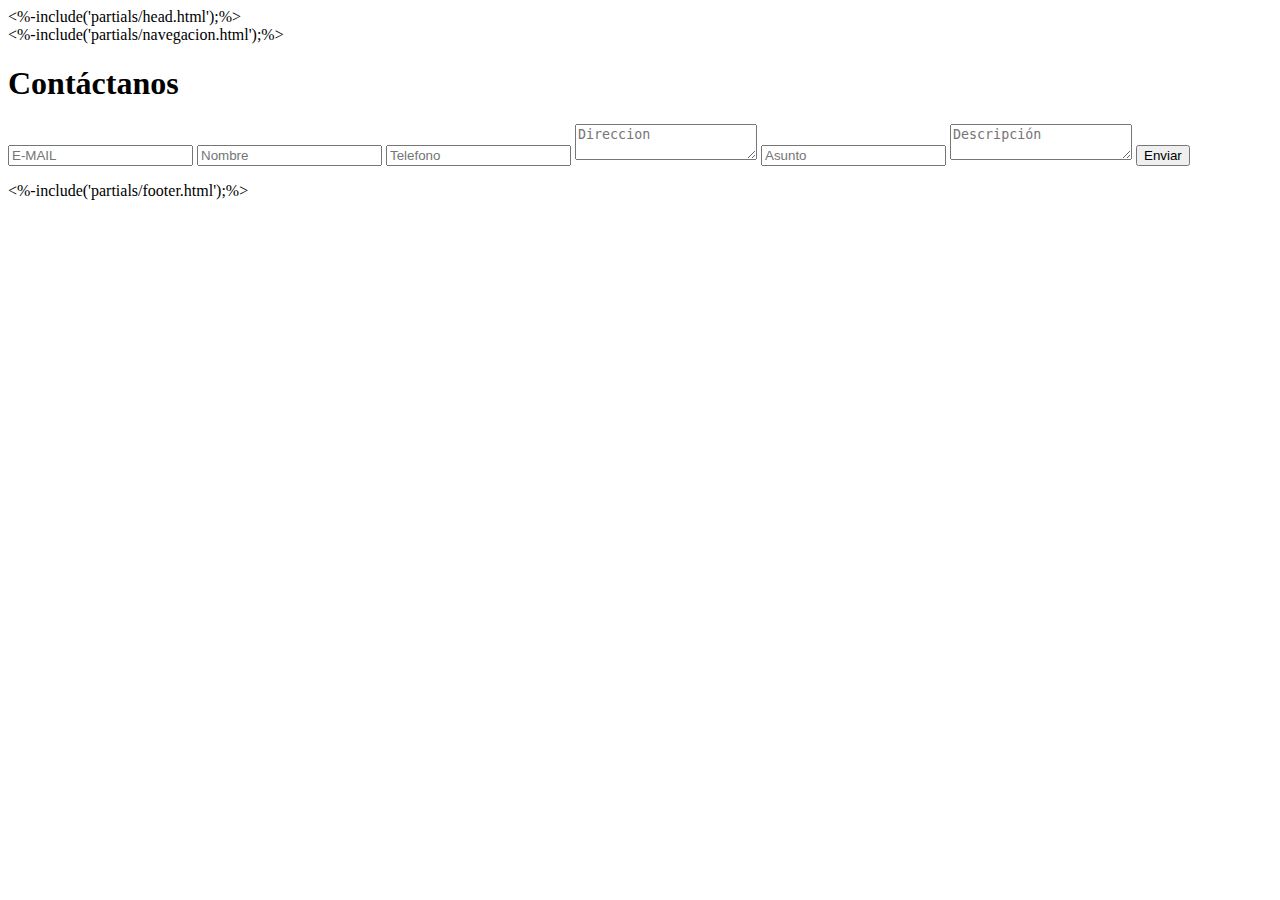
<file: source/views/Contactanos.html>
<html>
    <%-include('partials/head.html');%>

    <body>
        <header>
            <%-include('partials/navegacion.html');%>     
        </header>
        
        <div class="contacta">
            <h1>Contáctanos</h1>
            <form id="form" class="topBefore" action="agregar.php"  method="post">
                <input id="email" type="text" placeholder="E-MAIL" name="email">
                <input id="nombre" type="text" placeholder="Nombre" name="nombre">
                <input id="telefono" type="text" placeholder="Telefono" name="telefono">
                <textarea id="direccion" type="text" placeholder="Direccion" name="direccion"></textarea>
                <input id="asunto" type="text" placeholder="Asunto" name="asunto">
                <textarea id="descripcion" type="text" placeholder="Descripción" name="descripcion"></textarea>
                <input id="submit" type="submit" value="Enviar"> 
            </form>
        </div>
        
    <%-include('partials/footer.html');%>
    </body>
</html>
</file>
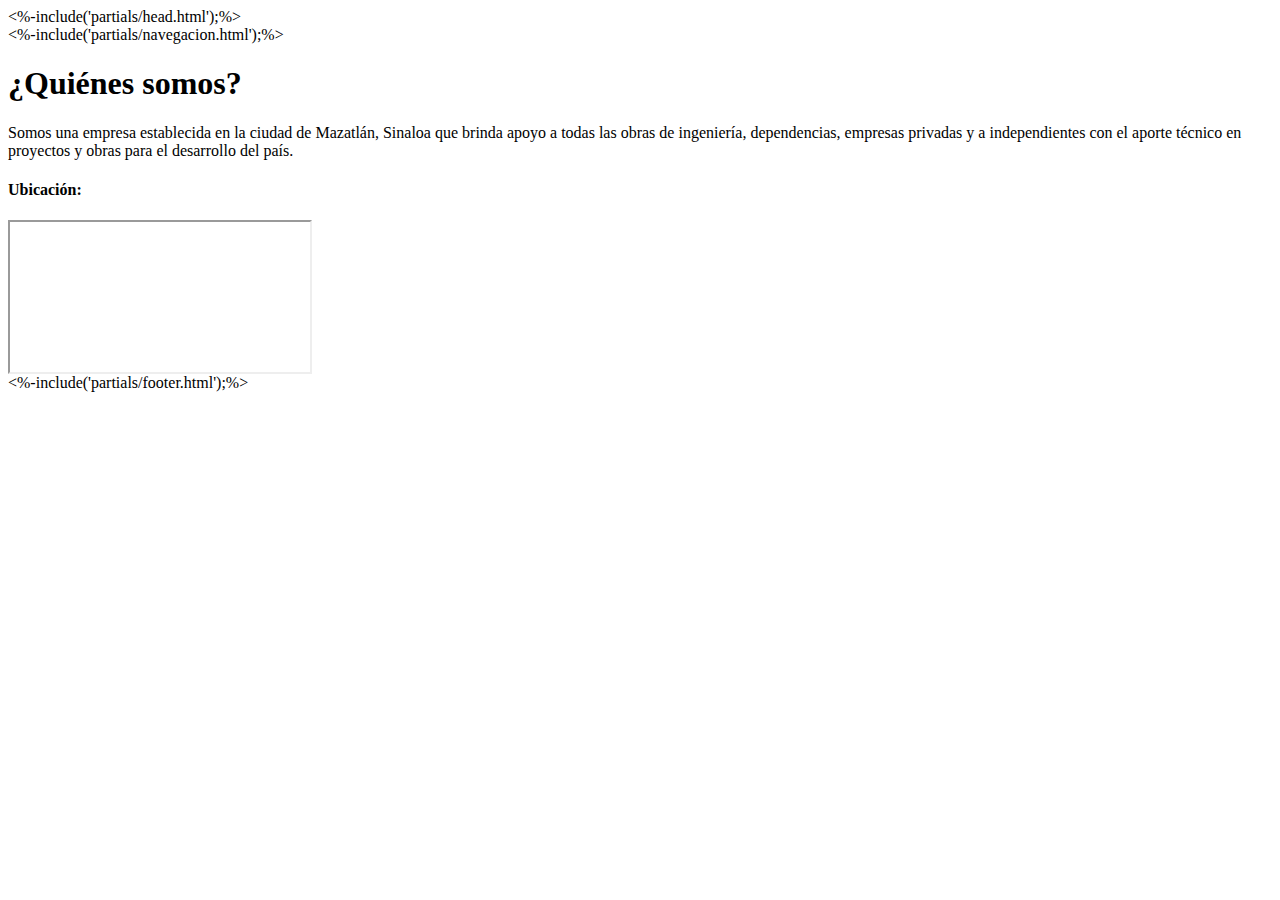
<file: source/views/Quienessomos.html>
<html>
    <%-include('partials/head.html');%>
    <body>
        <header>
            <%-include('partials/navegacion.html');%>    
        </header>
        
        <div class="contenedor2">
            <h1>¿Quiénes somos?</h1>
            <p>Somos una empresa establecida en la ciudad de Mazatlán, Sinaloa que brinda apoyo a todas las obras de ingeniería, dependencias, empresas privadas y a independientes con el aporte técnico en proyectos y obras para el desarrollo del país.</p>
            <h4>Ubicación:</h4>
            <iframe src="https://www.google.com/maps/embed?pb=!1m18!1m12!1m3!1d1832.974209601426!2d-106.44907044177688!3d23.244963996210245!2m3!1f0!2f0!3f0!3m2!1i1024!2i768!4f13.1!3m3!1m2!1s0x869f54a38cca2c15%3A0xb352fd9266e7ca57!2sDe%20Las%20Torres%20100B%2C%20Lomas%20de%20Mazatl%C3%A1n%2C%2082110%20Mazatl%C3%A1n%2C%20Sin.!5e0!3m2!1ses-419!2smx!4v1636480345107!5m2!1ses-419!2smx allowfullscreen="loading="lazy"></iframe>
        </div> 
   
    <%-include('partials/footer.html');%>
    </body>
</html>
</file>
